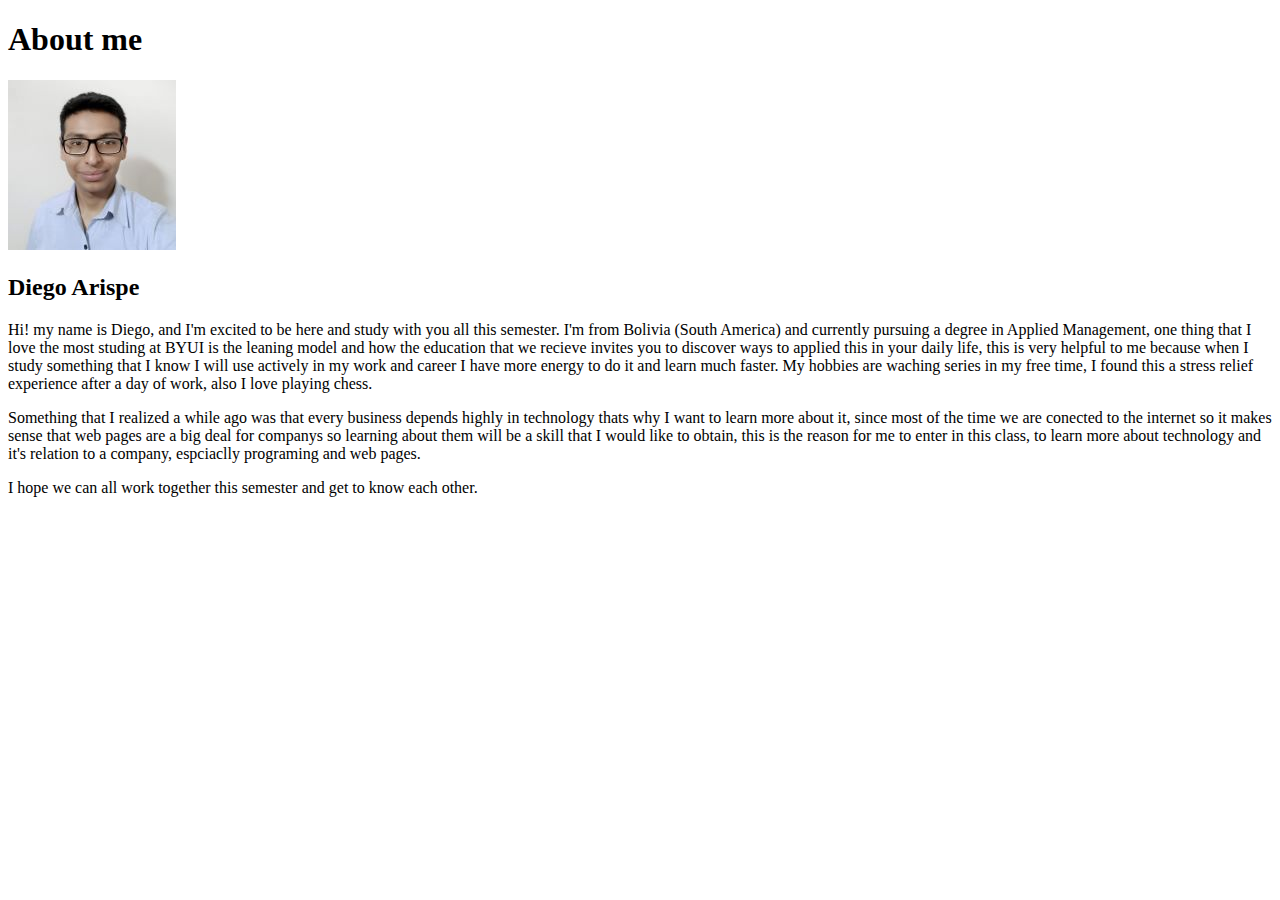
<file: aboutme/index.html>
<!DOCTYPE html>
<html lang="en">
<head>
    <meta charset="UTF-8">
    <meta http-equiv="X-UA-Compatible" content="IE=edge">
    <meta name="viewport" content="width=device-width, initial-scale=1.0">
    <title>All about me</title>
</head>
<body>
    <h1>About me</h1> 
    <img src="images/Perfil Picture.jpg" alt="This is picture of me alone">
    <h2>Diego Arispe</h2>
    <p aling="center">Hi! my name is Diego, and I'm excited to be here and study with you all this semester. I'm from Bolivia (South America) and     currently pursuing a degree in Applied Management, one thing that I love the most studing at BYUI is the leaning model and how the education that we recieve invites you to discover ways to applied this in your daily life, this is very helpful to me because when I study something that  I know I will use actively in my work and career I have more energy to do it and learn much faster. 
    My hobbies are waching series in my free time, I found this a stress relief experience after a day of work, also I love playing chess.</p>
    <p>Something that I realized a while ago was that every business depends highly in technology thats why I want to learn more about it, since most of the time we are conected to the internet so it makes sense that web pages are a big deal for companys so learning about them will be a skill that I would like to obtain, this is the reason for me to enter in this class, to  learn more about technology and it's relation to a company, espciaclly programing and web pages.</p>
    <p>I hope we can all work together this semester and get to know each other.</p>
</body>
</html>
</file>
